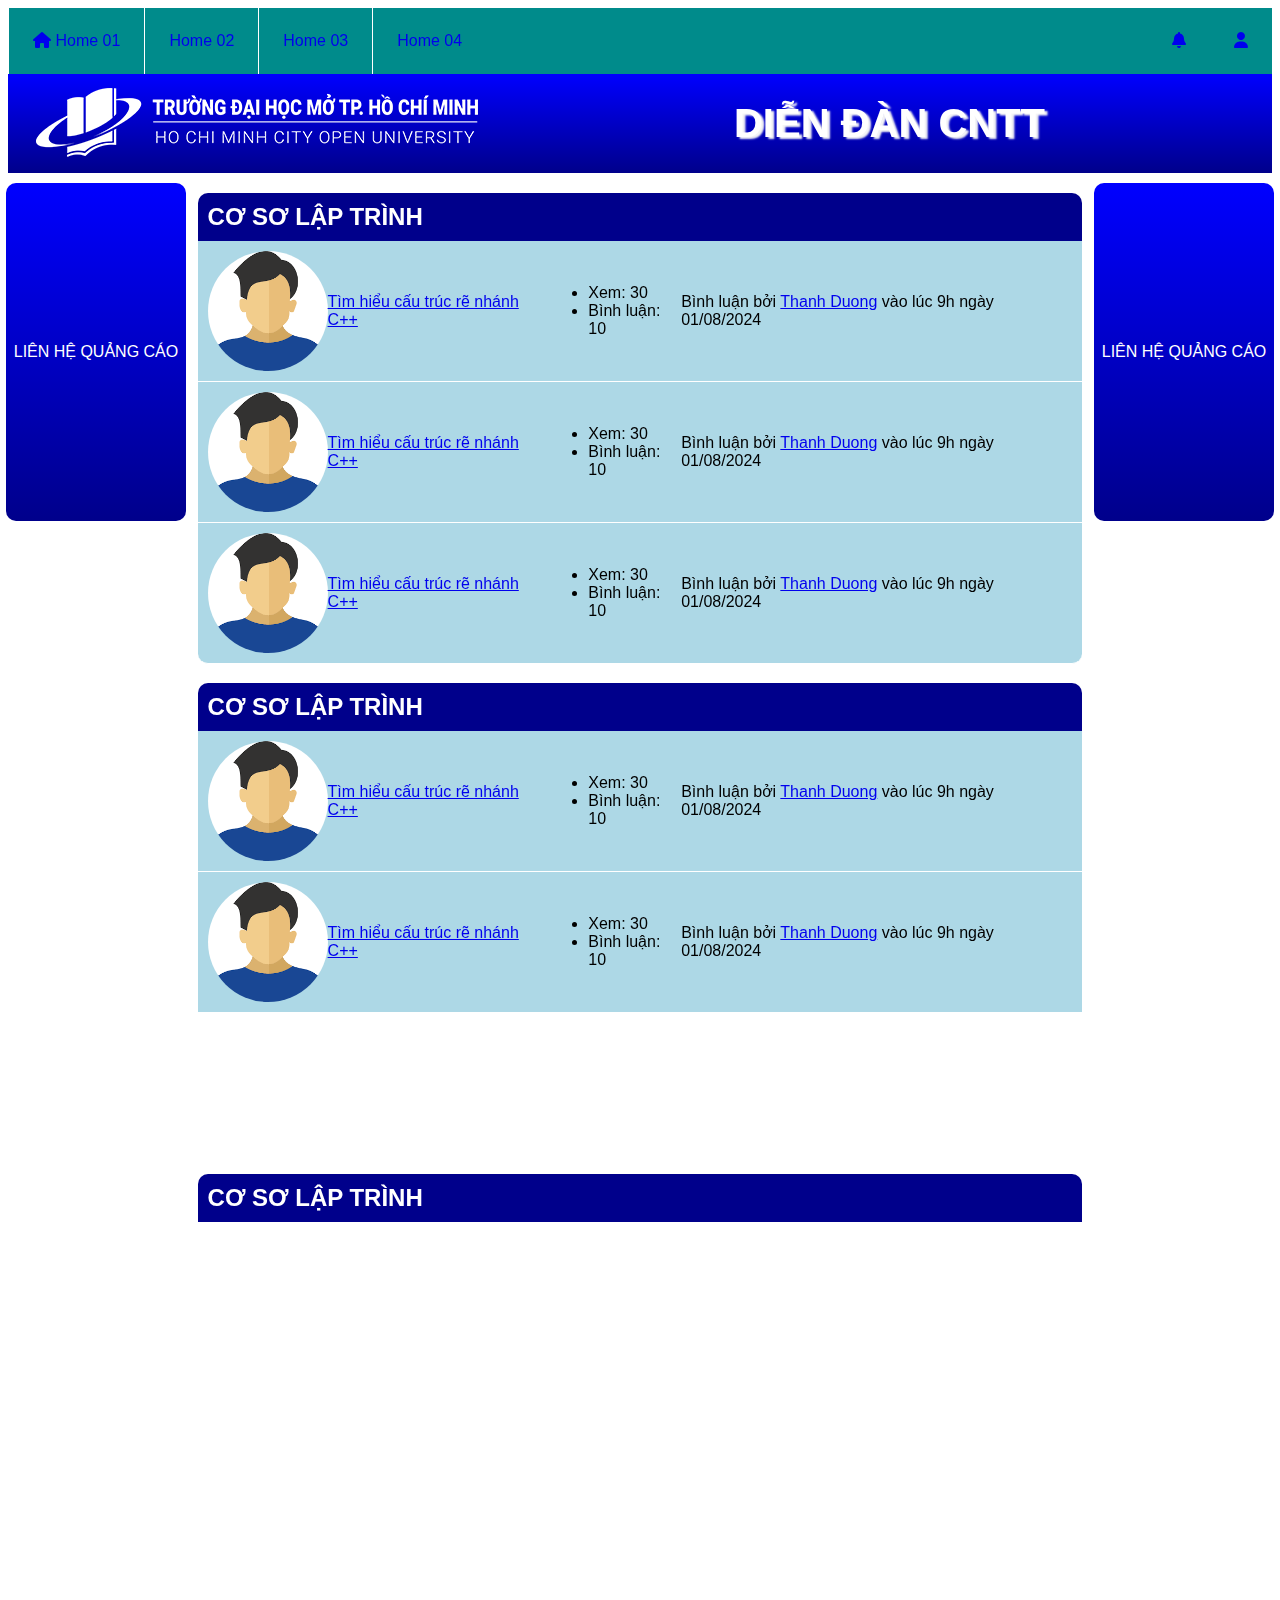
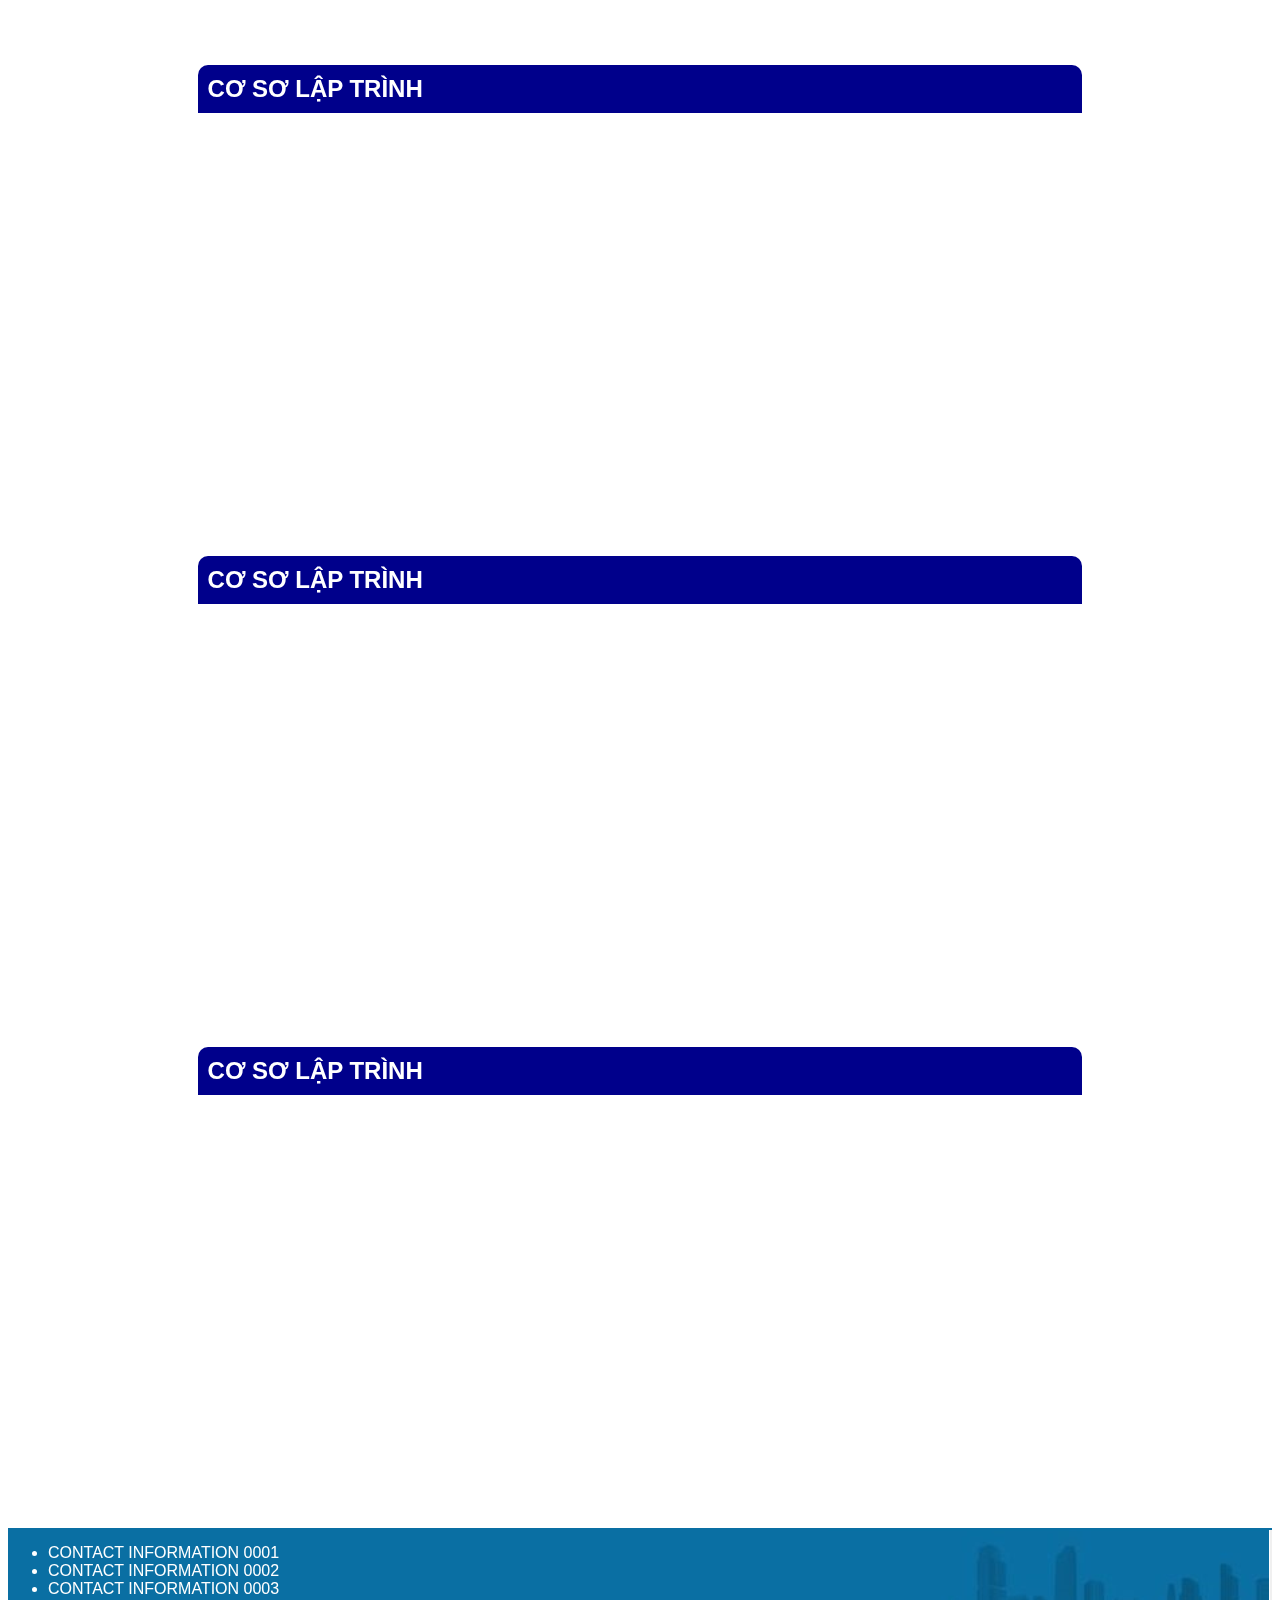
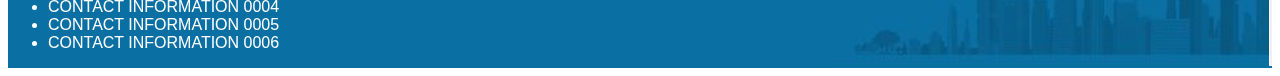
<file: index.html>
<!DOCTYPE html>
<html lang="en">
<head>
    <meta charset="UTF-8">
    <meta http-equiv="X-UA-Compatible" content="IE=edge">
    <meta name="viewport" content="width=device-width, initial-scale=1.0">
    <title>Diễn đàn CNTT</title>
    <link rel="stylesheet" href="css/style01.css" />
    <link rel="stylesheet" href="css/mobile.css" media="screen and (max-width:600px)" />
    <link rel="stylesheet" href="https://cdnjs.cloudflare.com/ajax/libs/font-awesome/6.6.0/css/all.min.css" />
    <link
    rel="stylesheet"
    href="https://cdnjs.cloudflare.com/ajax/libs/animate.css/4.1.1/animate.min.css"
  />
    <script src="https://cdnjs.cloudflare.com/ajax/libs/wow/1.1.2/wow.min.js"></script>
    <script src="js/script.js"></script>
</head>
<body>
    <nav class="flex animate__animated animate__rubberBand">
        <ul class="menu flex">
            <li><a href="#"><i class="fa-solid fa-house"></i> Home 01</a></li>
            <li><a href="#">Home 02</a></li>
            <li><a href="#">Home 03</a></li>
            <li><a href="#">Home 04</a></li>
        </ul>

        <ul class="menu flex">
            <li class="sub">
                <a href="#"><i class="fa-solid fa-bell"></i></a>

                <ul class="subcontent">
                    <li>NOTIFICATION CONTENT 001</li>
                    <li>NOTIFICATION CONTENT 002</li>
                    <li>NOTIFICATION CONTENT 003</li>
                    <li>NOTIFICATION CONTENT 004</li>
                    <li>NOTIFICATION CONTENT 005</li>
                </ul>
            </li>
            <li><a href="#"><i class="fa-solid fa-user"></i></a></li>
        </ul>
    </nav>
    <header class="flex">
        <img src="images/ou.png" alt="OU" />
        <h1 class="subject">DIỄN ĐÀN CNTT</h1>
        <div></div>
    </header>
    <aside>
        <div class="ads">
            <div class="animate__animated animate__backInLeft">LIÊN HỆ QUẢNG CÁO</div>
            <div class="animate__animated animate__backInRight">LIÊN HỆ QUẢNG CÁO</div>
        </div>
    </aside>
    <main>
        <section class="course">
            <h2 class="title">CƠ SƠ LẬP TRÌNH</h2>
            <div class="forums">
                <div class="forum flex">
                    <div class="flex">
                        <img class="avatar" src="images/user.png" alt="user" />
                        <a href="#">Tìm hiểu cấu trúc rẽ nhánh C++</a>
                    </div>
                    <ul>
                        <li>Xem: 30</li>
                        <li>Bình luận: 10</li>
                    </ul>
                    <p>Bình luận bởi <a href="#">Thanh Duong</a> vào lúc 9h ngày 01/08/2024</p>
                </div>
                <div class="forum flex">
                    <div class="flex">
                        <img class="avatar" src="images/user.png" alt="user" />
                        <a href="#">Tìm hiểu cấu trúc rẽ nhánh C++</a>
                    </div>
                    <ul>
                        <li>Xem: 30</li>
                        <li>Bình luận: 10</li>
                    </ul>
                    <p>Bình luận bởi <a href="#">Thanh Duong</a> vào lúc 9h ngày 01/08/2024</p>
                </div>
                <div class="forum flex">
                    <div class="flex">
                        <img class="avatar" src="images/user.png" alt="user" />
                        <a href="#">Tìm hiểu cấu trúc rẽ nhánh C++</a>
                    </div>
                    <ul>
                        <li>Xem: 30</li>
                        <li>Bình luận: 10</li>
                    </ul>
                    <p>Bình luận bởi <a href="#">Thanh Duong</a> vào lúc 9h ngày 01/08/2024</p>
                </div>
            </div>
        </section>
        <section class="course">
            <h2 class="title">CƠ SƠ LẬP TRÌNH</h2>
            <div class="forums">
                <div class="forum flex">
                    <div class="flex">
                        <img class="avatar" src="images/user.png" alt="user" />
                        <a href="#">Tìm hiểu cấu trúc rẽ nhánh C++</a>
                    </div>
                    <ul>
                        <li>Xem: 30</li>
                        <li>Bình luận: 10</li>
                    </ul>
                    <p>Bình luận bởi <a href="#">Thanh Duong</a> vào lúc 9h ngày 01/08/2024</p>
                </div>
                <div class="forum flex">
                    <div class="flex">
                        <img class="avatar" src="images/user.png" alt="user" />
                        <a href="#">Tìm hiểu cấu trúc rẽ nhánh C++</a>
                    </div>
                    <ul>
                        <li>Xem: 30</li>
                        <li>Bình luận: 10</li>
                    </ul>
                    <p>Bình luận bởi <a href="#">Thanh Duong</a> vào lúc 9h ngày 01/08/2024</p>
                </div>
                <div class="forum flex">
                    <div class="flex">
                        <img class="avatar" src="images/user.png" alt="user" />
                        <a href="#">Tìm hiểu cấu trúc rẽ nhánh C++</a>
                    </div>
                    <ul>
                        <li>Xem: 30</li>
                        <li>Bình luận: 10</li>
                    </ul>
                    <p>Bình luận bởi <a href="#">Thanh Duong</a> vào lúc 9h ngày 01/08/2024</p>
                </div>
            </div>
        </section>
        <section class="course">
            <h2 class="title">CƠ SƠ LẬP TRÌNH</h2>
            <div class="forums">
                <div class="forum flex">
                    <div class="flex">
                        <img class="avatar" src="images/user.png" alt="user" />
                        <a href="#">Tìm hiểu cấu trúc rẽ nhánh C++</a>
                    </div>
                    <ul>
                        <li>Xem: 30</li>
                        <li>Bình luận: 10</li>
                    </ul>
                    <p>Bình luận bởi <a href="#">Thanh Duong</a> vào lúc 9h ngày 01/08/2024</p>
                </div>
                <div class="forum flex">
                    <div class="flex">
                        <img class="avatar" src="images/user.png" alt="user" />
                        <a href="#">Tìm hiểu cấu trúc rẽ nhánh C++</a>
                    </div>
                    <ul>
                        <li>Xem: 30</li>
                        <li>Bình luận: 10</li>
                    </ul>
                    <p>Bình luận bởi <a href="#">Thanh Duong</a> vào lúc 9h ngày 01/08/2024</p>
                </div>
                <div class="forum flex">
                    <div class="flex">
                        <img class="avatar" src="images/user.png" alt="user" />
                        <a href="#">Tìm hiểu cấu trúc rẽ nhánh C++</a>
                    </div>
                    <ul>
                        <li>Xem: 30</li>
                        <li>Bình luận: 10</li>
                    </ul>
                    <p>Bình luận bởi <a href="#">Thanh Duong</a> vào lúc 9h ngày 01/08/2024</p>
                </div>
            </div>
        </section>
        <section class="course">
            <h2 class="title">CƠ SƠ LẬP TRÌNH</h2>
            <div class="forums">
                <div class="forum flex">
                    <div class="flex">
                        <img class="avatar" src="images/user.png" alt="user" />
                        <a href="#">Tìm hiểu cấu trúc rẽ nhánh C++</a>
                    </div>
                    <ul>
                        <li>Xem: 30</li>
                        <li>Bình luận: 10</li>
                    </ul>
                    <p>Bình luận bởi <a href="#">Thanh Duong</a> vào lúc 9h ngày 01/08/2024</p>
                </div>
                <div class="forum flex">
                    <div class="flex">
                        <img class="avatar" src="images/user.png" alt="user" />
                        <a href="#">Tìm hiểu cấu trúc rẽ nhánh C++</a>
                    </div>
                    <ul>
                        <li>Xem: 30</li>
                        <li>Bình luận: 10</li>
                    </ul>
                    <p>Bình luận bởi <a href="#">Thanh Duong</a> vào lúc 9h ngày 01/08/2024</p>
                </div>
                <div class="forum flex">
                    <div class="flex">
                        <img class="avatar" src="images/user.png" alt="user" />
                        <a href="#">Tìm hiểu cấu trúc rẽ nhánh C++</a>
                    </div>
                    <ul>
                        <li>Xem: 30</li>
                        <li>Bình luận: 10</li>
                    </ul>
                    <p>Bình luận bởi <a href="#">Thanh Duong</a> vào lúc 9h ngày 01/08/2024</p>
                </div>
            </div>
        </section>
        <section class="course">
            <h2 class="title">CƠ SƠ LẬP TRÌNH</h2>
            <div class="forums">
                <div class="forum flex">
                    <div class="flex">
                        <img class="avatar" src="images/user.png" alt="user" />
                        <a href="#">Tìm hiểu cấu trúc rẽ nhánh C++</a>
                    </div>
                    <ul>
                        <li>Xem: 30</li>
                        <li>Bình luận: 10</li>
                    </ul>
                    <p>Bình luận bởi <a href="#">Thanh Duong</a> vào lúc 9h ngày 01/08/2024</p>
                </div>
                <div class="forum flex">
                    <div class="flex">
                        <img class="avatar" src="images/user.png" alt="user" />
                        <a href="#">Tìm hiểu cấu trúc rẽ nhánh C++</a>
                    </div>
                    <ul>
                        <li>Xem: 30</li>
                        <li>Bình luận: 10</li>
                    </ul>
                    <p>Bình luận bởi <a href="#">Thanh Duong</a> vào lúc 9h ngày 01/08/2024</p>
                </div>
                <div class="forum flex">
                    <div class="flex">
                        <img class="avatar" src="images/user.png" alt="user" />
                        <a href="#">Tìm hiểu cấu trúc rẽ nhánh C++</a>
                    </div>
                    <ul>
                        <li>Xem: 30</li>
                        <li>Bình luận: 10</li>
                    </ul>
                    <p>Bình luận bởi <a href="#">Thanh Duong</a> vào lúc 9h ngày 01/08/2024</p>
                </div>
            </div>
        </section>
        <section class="course">
            <h2 class="title">CƠ SƠ LẬP TRÌNH</h2>
            <div class="forums">
                <div class="forum flex">
                    <div class="flex">
                        <img class="avatar" src="images/user.png" alt="user" />
                        <a href="#">Tìm hiểu cấu trúc rẽ nhánh C++</a>
                    </div>
                    <ul>
                        <li>Xem: 30</li>
                        <li>Bình luận: 10</li>
                    </ul>
                    <p>Bình luận bởi <a href="#">Thanh Duong</a> vào lúc 9h ngày 01/08/2024</p>
                </div>
                <div class="forum flex">
                    <div class="flex">
                        <img class="avatar" src="images/user.png" alt="user" />
                        <a href="#">Tìm hiểu cấu trúc rẽ nhánh C++</a>
                    </div>
                    <ul>
                        <li>Xem: 30</li>
                        <li>Bình luận: 10</li>
                    </ul>
                    <p>Bình luận bởi <a href="#">Thanh Duong</a> vào lúc 9h ngày 01/08/2024</p>
                </div>
                <div class="forum flex">
                    <div class="flex">
                        <img class="avatar" src="images/user.png" alt="user" />
                        <a href="#">Tìm hiểu cấu trúc rẽ nhánh C++</a>
                    </div>
                    <ul>
                        <li>Xem: 30</li>
                        <li>Bình luận: 10</li>
                    </ul>
                    <p>Bình luận bởi <a href="#">Thanh Duong</a> vào lúc 9h ngày 01/08/2024</p>
                </div>
            </div>
        </section>
    </main>
    <footer class="flex">
        <ul>
            <li>CONTACT INFORMATION 0001</li>
            <li>CONTACT INFORMATION 0002</li>
            <li>CONTACT INFORMATION 0003</li>
            <li>CONTACT INFORMATION 0004</li>
            <li>CONTACT INFORMATION 0005</li>
            <li>CONTACT INFORMATION 0006</li>
        </ul>
        <img src="images/footr.PNG" alt="test" />
    </footer>
</body>
</html>
</file>
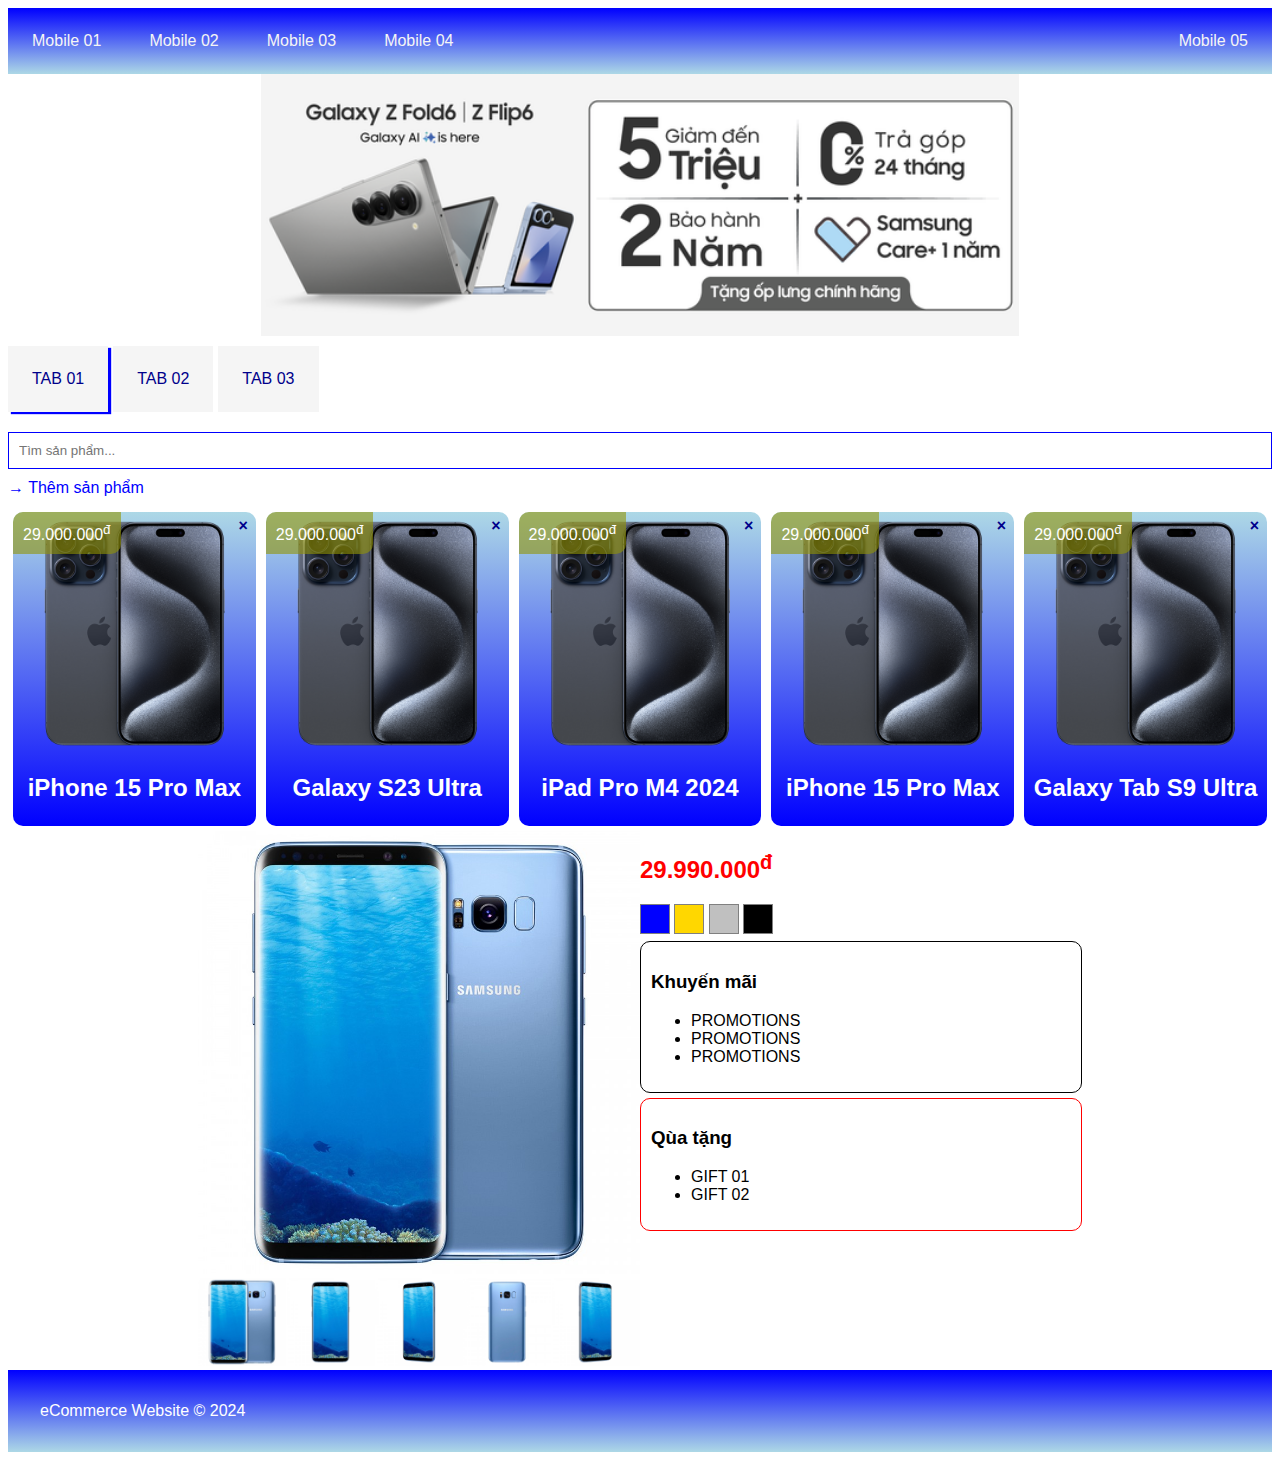
<file: index2.html>
<!DOCTYPE html>
<html lang="en">
<head>
    <meta charset="UTF-8">
    <meta http-equiv="X-UA-Compatible" content="IE=edge">
    <meta name="viewport" content="width=device-width, initial-scale=1.0">
    <title>eCommerce Website</title>
    <link rel="stylesheet" href="css/style.css" />
    <script src="js/main.js"></script>
    <script src="js/main2.js"></script>
    <script src="js/jquery-3.7.1.min.js"></script>
    <script src="js/main3.js"></script>
</head>
<body>
    <div class="popup">
        <img  src="images/phone.png" />
        <a href="#" class="close">&times;</a>
    </div>
    <header>
        <nav>
            <ul class="menu flex">
                <li><a href="#">Mobile 01</a></li>
                <li><a href="#">Mobile 02</a></li>
                <li><a href="#">Mobile 03</a></li>
                <li><a href="#">Mobile 04</a></li>
                <li><a href="#">Mobile 05</a></li>
            </ul>
        </nav>
    </header>
    
    <main>
        <section class="slider">
            <img src="images/banner1.png" />
            <img src="images/banner2.png" />
            <img src="images/banner3.png" />
        </section>
        
        <section>
            <ul class="tab flex">
                <li class="active"><a href="#tab1">TAB 01</a></li>
                <li><a href="#tab2">TAB 02</a></li>
                <li><a href="#tab3">TAB 03</a></li>
            </ul>

            <div class="tab-content">
                <div id="tab1">
                    <input class="input-form " type="search" placeholder="Tìm sản phẩm..." />
                    <section>
                        <a href="#" class="insert">&rightarrow; Thêm sản phẩm</a>

                        <div class="form">
                            <input id="name" class="input-form " type="text" placeholder="Tên sản phẩm" />
                            <input id="price" class="input-form " type="number" placeholder="Gía sản phẩm" />
                            <input id="image" value="images/phone.png" class="input-form " type="text" placeholder="Ảnh sản phẩm" />
                            <input type="button" value="Thêm sản phẩm" class="btn" id="btnAdd" />
                        </div>
                    </section>
                    <section class="products flex">

                        <div class="product">
                            <div>
                                <img src="images/phone.png" alt="Phone" />
                                <h2>iPhone 15 Pro Max</h2>
                                <div class="price">29.000.000<sup>đ</sup></div>
                                <a href="#" class="delete">&times;</a>
                            </div>
                        </div>
                        <div class="product">
                            <div>
                                <img src="images/phone.png" alt="Phone" />
                                <h2>Galaxy S23 Ultra</h2>
                                <div class="price">29.000.000<sup>đ</sup></div>
                                <a href="#" class="delete">&times;</a>
                            </div>
                        </div>
                        <div class="product">
                            <div>
                                <img src="images/phone.png" alt="Phone" />
                                <h2>iPad Pro M4 2024</h2>
                                <div class="price">29.000.000<sup>đ</sup></div>
                                <a href="#" class="delete">&times;</a>
                            </div>
                        </div>
                        <div class="product">
                            <div>
                                <img src="images/phone.png" alt="Phone" />
                                <h2>iPhone 15 Pro Max</h2>
                                <div class="price">29.000.000<sup>đ</sup></div>
                                <a href="#" class="delete">&times;</a>
                            </div>
                        </div>
                        <div class="product">
                            <div>
                                <img src="images/phone.png" alt="Phone" />
                                <h2>Galaxy Tab S9 Ultra</h2>
                                <div class="price">29.000.000<sup>đ</sup></div>
                                <a href="#" class="delete">&times;</a>
                            </div>
                        </div>
                    
                    </section>
                    <section class="details flex">
                        <div class="left">
                            <img src="images/galaxys8/Blue_1.jpg" id="main" alt="phone" />
                            <div class="thumb flex">
                                <div><img src="images/galaxys8/Blue_1.jpg" alt=""></div>
                                <div><img src="images/galaxys8/Blue_2.jpg" alt=""></div>
                                <div><img src="images/galaxys8/Blue_3.jpg" alt=""></div>
                                <div><img src="images/galaxys8/Blue_4.jpg" alt=""></div>
                                <div><img src="images/galaxys8/Blue_5.jpg" alt=""></div>
                            </div>
                        </div>
                        <div class="right">
                            <h2 class="red">29.990.000<sup>đ</sup></h2>

                            <div class="buttons">
                                <button rel="Blue_" style="background-color: blue;"></button>
                                <button rel="Gold_" style="background-color: gold;"></button>
                                <button rel="Silver_" style="background-color: silver;"></button>
                                <button rel="Black_" style="background-color: black;"></button>
                            </div>

                            <div class="info">
                                <h3>Khuyến mãi</h3>
                                <ul>
                                    <li>PROMOTIONS</li>
                                    <li>PROMOTIONS</li>
                                    <li>PROMOTIONS</li>
                                </ul>
                            </div>
                            <div class="info gift">
                                <h3>Qùa tặng</h3>
                                <ul>
                                    <li>GIFT 01</li>
                                    <li>GIFT 02</li>
                                </ul>
                            </div>
                        </div>
                    </section>
                </div>
                <div id="tab2">
                    <h1>TAB CONTENT 02</h1>
                </div>
                <div id="tab3">
                    <h1>TAB CONTENT 03</h1>
                </div>
            </div>
        </section>

        
    </main>
    <footer>
        eCommerce Website &copy; 2024
    </footer>
</body>
</html>
</file>
<file: css/style01.css>
:root {
    --x: 10px;
}

* {
    font-family: 'Segoe UI', Tahoma, Geneva, Verdana, sans-serif;
}

.flex {
    display: flex;
    justify-content: space-between;
    align-items: center;
}

/* CSS NAV */
nav {
    background-color: darkcyan;
}

ul.menu {
    list-style-type: none;
    padding: 0;
    margin: 0;
}

ul.menu:first-child > li {
    border-left: 1px solid white;
}

ul.menu > li > a {
    display: block;
    padding: 1.5rem;
    text-decoration: none;
}
ul.menu > li > a:hover {
    background-color: darkblue;
    color: white;
}

/* CSS HEADER */
header {
    background: linear-gradient(blue, darkblue);
}

h1.subject {
    color: white;
    font-size: 2.5rem;
    text-shadow: 3px 2px 2px whitesmoke;
}

/* CSS MAIN */
.course {
    width: 70%;
    margin: 0 auto;
}

.title {
    background-color: darkblue;
    color: white;
    padding: var(--x);
    margin-bottom: 0;
    border-radius: var(--x) var(--x) 0 0;
}

.forum {
    background-color: lightblue;
    padding: var(--x);
    border-bottom: 1px solid white;
}

.forum:last-child {
    border-radius: 0 0 var(--x) var(--x);
}

.avatar {
    width: 120px;
    border-radius: 50%;
}

/* CSS ADS */
.ads > div {
    width: 14%;
    background: linear-gradient(blue, darkblue);
    color: white;
    text-align: center;
    padding: 10rem 0;
    margin-top: var(--x);
    border-radius: var(--x);
    position: fixed;
    z-index: -1;
}

.ads > div:first-child {
    left: 0.5%;
}

.ads > div:last-child {
    right: 0.5%;
}

footer {
    background-color: #0a6fa3;
    color: white;
    margin-top: var(--x);
}

/* CSS SUB */
.sub {
    position: relative;
}

.subcontent {
    display: none;
    background-color: bisque;
    position: absolute;
    right: 0;
    min-width: 250px;
}

.subcontent::after {
    position: absolute;
    content: " ";
    border-width: 10px;
    border-style: solid;
    border-color: transparent transparent bisque transparent;
    right: 6%;
    bottom: 100%;
}

.sub:hover .subcontent {
    display: block;
}
</file>
<file: css/mobile.css>
.ads {
    display: none;
}

.course {
    width: 100%;
}

.flex {
    flex-direction: column;
    align-items: initial;
}

ul.menu:first-child > li {
    border-left: none;
}

.flex.forum, .forum .flex {
    align-items: center;
}

header img {
    max-width: 100%;
}
</file>
<file: css/style.css>
* {
    font-family: 'Segoe UI', Tahoma, Geneva, Verdana, sans-serif;
}

.flex {
    display: flex;
    flex-wrap: wrap;
}

nav {
    background: linear-gradient(blue, lightblue);
}

ul.menu {
    list-style-type: none;
    padding: 0;
    margin: 0;
}

ul.menu > li:last-child {
    margin-left: auto;
}

ul.menu > li > a {
    display: block;
    padding: 1.5rem;
    text-decoration: none;
    color: whitesmoke;
}

ul.menu > li > a:hover {
    background-color: darkblue;
}

.product {
    width: 20%;
    
    padding: 5px;
    box-sizing: border-box;
}

.product > div {
    background: linear-gradient(lightblue, blue);
    text-align: center;
    color: white;
    position: relative;
    border-radius: 10px;
    padding: 5px;
}

.product img {
    width: 100%;
    transition: transform 1s;
}

.product img:hover {
    transform: translateY(-8px);
}

.product .price {
    position: absolute;
    background-color: rgba(146, 148, 5, 0.6);
    padding: 10px;
    left: 0;
    top: 0;
    border-radius: 10px 0;
}

.details {
    width: 70%;
    margin: 0 auto;
}

.details > div {
    width: 50%;
}

.thumb > div {
    width: 20%;
}

.left img {
    width: 100%;
}

.red {
    color: red;
}

.info {
    border: 1px solid black;
    margin-top: 5px;
    border-radius: 10px;
    padding: 10px;
}

.info.gift {
    border-color: red;
}

.buttons > button {
    width: 30px;
    height: 30px;
    border: 1px solid gray;
}

footer {
    background: linear-gradient(blue, lightblue);
    color: white;
    padding: 2rem;
}

.input-form {
    width: 100%;
    padding: 10px;
    margin-top: 10px;
    border: 1px solid blue;
    box-sizing: border-box;
}

.btn {
    background-color: darkblue;
    color: white;
    border: 1px solid blue;
    padding: 5px;
    margin-top: 5px ;
}

a.delete {
    position: absolute;
    right: 8px;
    top: 5px;
    color: darkblue;
    font-weight: bold;
    text-decoration: none;
}

a.insert {
    display: block;
    text-decoration: none;
    color: blue;
    margin: 10px 0;
}

.form {
    display: none;
}

.show {
    display: block;
}

.new {
    border: 2px solid red;
}

.tab {
    list-style-type: none;
    padding: 0;
    margin: 10px 0;
}

.tab > li {
    margin-right: 5px;
}

.tab > li > a {
    display: block;
    background-color: whitesmoke;
    padding: 1.5rem;
}

.active {
    box-shadow: 3px 2px 1px blue;
}

a {
    color: darkblue;
    text-decoration: none;
}

.slider {
    position: relative;
    width: 60%;
    margin: 0 auto;
}

.slider img {
    position: absolute;
    top: 0;
    width: 100%;
}

.popup {
    position: fixed;
    background-color: rgba(0, 0, 0, 0.8);
    left: 0;
    right: 0;
    top: 0;
    bottom: 0;
    z-index: 9999;
    text-align: center;
}

.popup img {
    height: 100vh;
}

.close {
    position: fixed;
    top: 10px;
    right: 15px;
    color: white;
    font-size: 1.5rem;
}
</file>
